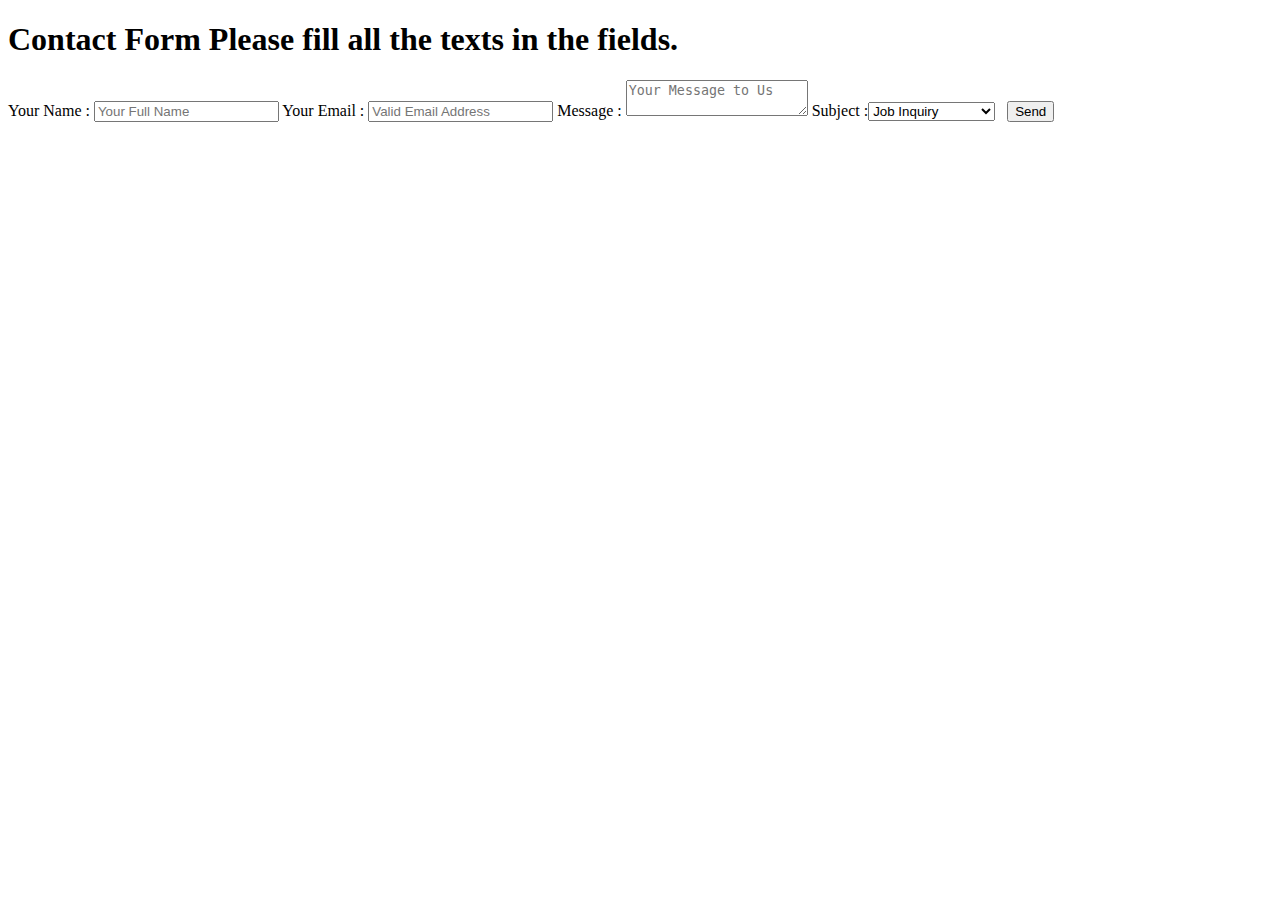
<file: webtest/web/templates/NewFile.html>
<!DOCTYPE html>
<html>
<head>
<meta charset="UTF-8">
<title>Insert title here</title>
<style style="text/css">
		.white-pink {
		margin-left:auto;
		margin-right:auto;
		
		max-width: 500px;
		background: #FFF;
		padding: 30px 30px 20px 30px;
		box-shadow: rgba(187, 187, 187, 1) 0 0px 20px -1px;
		-webkit-box-shadow: rgba(187, 187, 187, 1) 0 0px 20px -1px;
		font: 12px Arial, Helvetica, sans-serif;
		color: #666;
		border-radius: 10px;
		-webkit-border-radius: 10px;
		}
		.white-pink h1 {
		font: 24px "Trebuchet MS", Arial, Helvetica, sans-serif;
		padding: 0px 0px 10px 40px;
		display: block;
		border-bottom: 1px solid #F5F5F5;
		margin: -10px -30px 10px -30px;
		color: #969696;
		}
		.white-pink h1>span {
		display: block;
		font-size: 11px;
		color: #C4C2C2;
		}
		.white-pink label {
		display: block;
		margin: 0px 0px 5px;
		}
		.white-pink label>span {
		float: left;
		width: 20%;
		text-align: right;
		padding-right: 10px;
		margin-top: 10px;
		color: #969696;
		}
		.white-pink input[type="text"], .white-pink input[type="email"], .white-pink textarea,.white-pink select{
		color: #555;
		width: 70%;
		padding: 3px 0px 3px 5px;
		margin-top: 2px;
		margin-right: 6px;
		margin-bottom: 16px;
		border: 1px solid #e5e5e5;
		background: #fbfbfb;
		height: 25px;
		line-height:15px;
		outline: 0;
		-webkit-box-shadow: inset 1px 1px 2px rgba(200,200,200,0.2);
		box-shadow: inset 1px 1px 2px rgba(200,200,200,0.2);
		}
		.white-pink textarea{
		height:100px;
		padding: 5px 0px 0px 5px;
		width: 70%;
		}
		.white-pink .button {
		-moz-box-shadow:inset 0px 1px 0px 0px #fbafe3;
		-webkit-box-shadow:inset 0px 1px 0px 0px #fbafe3;
		box-shadow:inset 0px 1px 0px 0px #fbafe3;
		background:-webkit-gradient( linear, left top, left bottom, color-stop(0.05, #ff5bb0), color-stop(1, #ef027d) );
		background:-moz-linear-gradient( center top, #ff5bb0 5%, #ef027d 100% );
		filter:progid:DXImageTransform.Microsoft.gradient(startColorstr='#ff5bb0', endColorstr='#ef027d');
		background-color:#ff5bb0;
		border-radius:9px;
		-webkit-border-radius:9px;
		-moz-border-border-radius:9px;
		border:1px solid #ee1eb5;
		display:inline-block;
		color:#ffffff;
		font-family:Arial;
		font-size:15px;
		font-weight:bold;
		font-style:normal;
		height: 40px;
		line-height: 30px;
		width:100px;
		text-decoration:none;
		text-align:center;
		text-shadow:1px 1px 0px #c70067;
		}
		.white-pink .button:hover {
		background:-webkit-gradient( linear, left top, left bottom, color-stop(0.05, #ef027d), color-stop(1, #ff5bb0) );
		background:-moz-linear-gradient( center top, #ef027d 5%, #ff5bb0 100% );
		filter:progid:DXImageTransform.Microsoft.gradient(startColorstr='#ef027d', endColorstr='#ff5bb0');
		background-color:#ef027d;
		}
		.white-pink .button:active {
		position:relative;
		top:1px;
		}
		.white-pink select {
		background: url('down-arrow.png') no-repeat right, -moz-linear-gradient(top, #FBFBFB 0%, #E9E9E9 100%);
		background: url('down-arrow.png') no-repeat right, -webkit-gradient(linear, left top, left bottom, color-stop(0%,#FBFBFB), color-stop(100%,#E9E9E9));
		appearance:none;
		-webkit-appearance:none;
		-moz-appearance: none;
		text-indent: 0.01px;
		text-overflow: '';
		width: 70%;
		line-height: 15px;
		height: 30px;
		}
   </style>
</head>
<body>
	<form action="" method="post" class="STYLE-NAME">
	<h1>Contact Form
		<span>Please fill all the texts in the fields.</span>
	</h1>
	<label>
		<span>Your Name :</span>
		<input id="name" type="text" name="name" placeholder="Your Full Name" />
	</label>
	
	<label>
		<span>Your Email :</span>
		<input id="email" type="email" name="email" placeholder="Valid Email Address" />
	</label>
	<label>
		<span>Message :</span>
		<textarea id="message" name="message" placeholder="Your Message to Us"></textarea>
	</label>
	<label>
		<span>Subject :</span><select name="selection">
		<option value="Job Inquiry">Job Inquiry</option>
		<option value="General Question">General Question</option>
		</select>
	</label>
		<label>
		<span>&nbsp;</span>
		<input type="button" class="button" value="Send" />
	</label>
</form>
</body>
</html>
</file>
